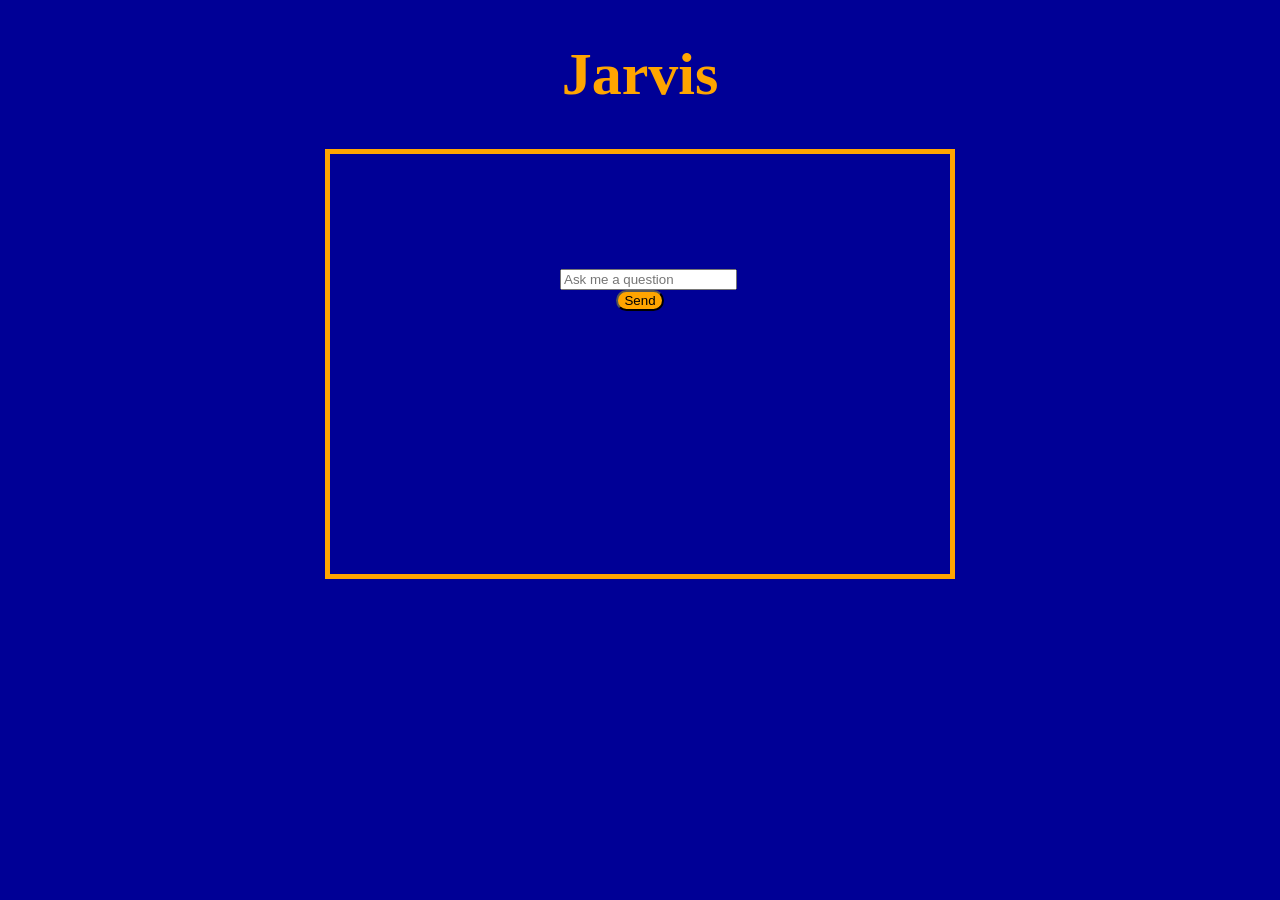
<file: index.html>
<!DOCTYPE html>
<html>
<head>
  <title>Jarvis Chatbot</title>
  <link rel="stylesheet" href="jarvis.css">
  
  <style>
    /* Add some basic styling for the chatbot container and messages */
    #chatbot-container {
      border: 5px solid orange;
      padding: 10px;
      max-width: 600px;
	  height: 400px; 
      margin: 0 auto;
    }
  </style>
</head>
<body>
  <h1>Jarvis</h1>

  <div id="chatbot-container">
    <div id="messages-container"></div>
    <input type="text" id="user-input" placeholder="Ask me a question">
    <button id="send-button">Send</button>
  </div>

  <script src="jarvis.js"></script>

</body>
</html>
</file>
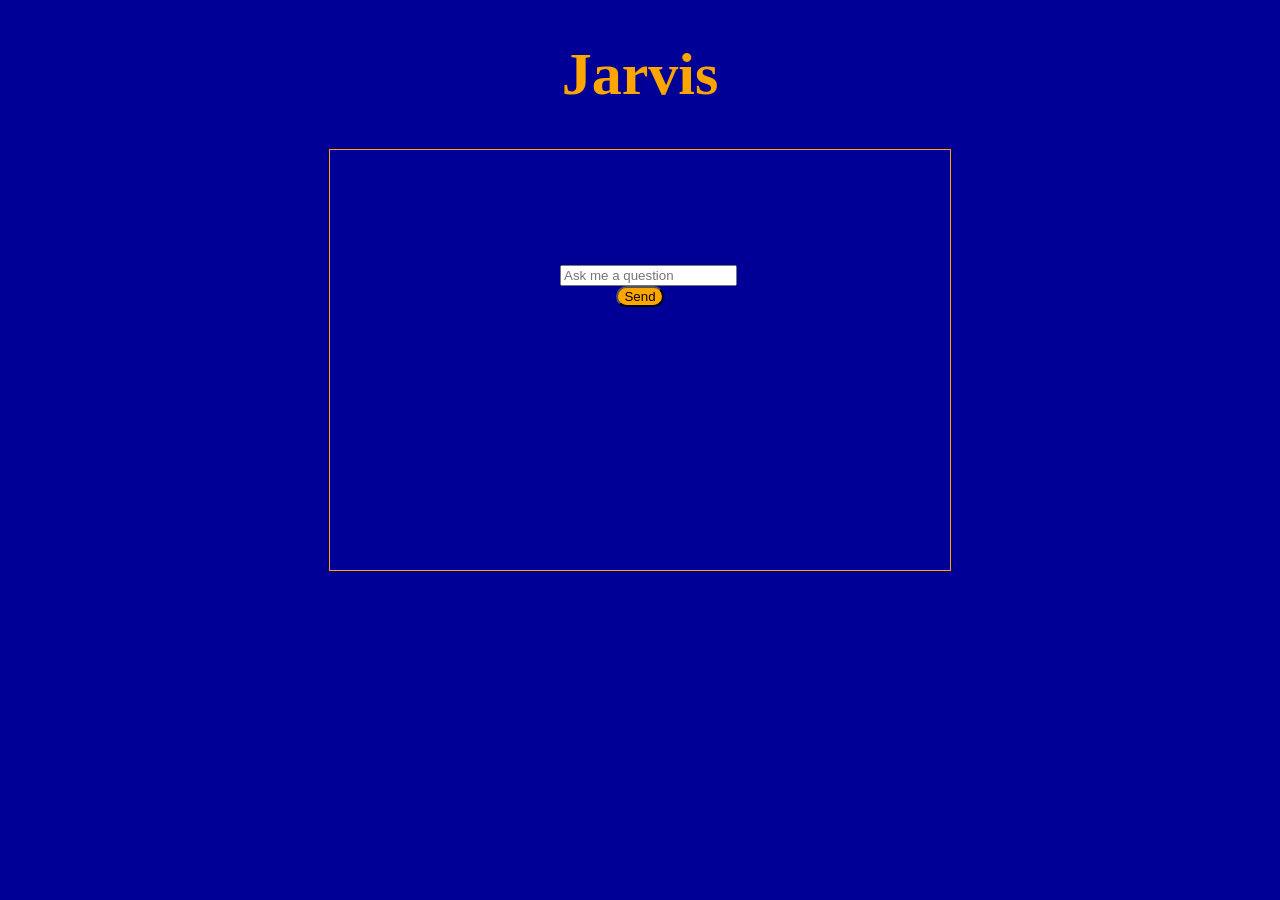
<file: jarvis.html>
<!DOCTYPE html>
<html>
<head>
  <title>Jarvis Chatbot</title>
  <link rel="stylesheet" href="jarvis.css">
  
  <style>
    /* Add some basic styling for the chatbot container and messages */
    #chatbot-container {
      border: 1px solid orange;
      padding: 10px;
      max-width: 600px;
	  height: 400px; 
      margin: 0 auto;
    }
  </style>
</head>
<body>
  <h1>Jarvis</h1>

  <div id="chatbot-container">
    <div id="messages-container"></div>
    <input type="text" id="user-input" placeholder="Ask me a question">
    <button id="send-button">Send</button>
  </div>

  <script src="jarvis.js"></script>

</body>
</html>
</file>
<file: jarvis.css>
body{ 
background-color: rgb(0, 0, 150); 
}
h1{
color: orange; 
text-align: center;
font-size: 60px; 
}
h2{
	color: white; 
}
p{
	color: white; 
}
#messages-container{
	width: 400px; 
	height: 105px; 
	position: relative; 
	top: 200px; 
	left: 125px;
	font-size: 30px; 
}
.bot-message {
  color: white;
}
#user-input{
	position: relative; 
	left: 220px;
}
#send-button{
 display: block;
 margin: 0 auto; 
 background-color: orange; 
 border-radius: 20px; 
}
</file>
